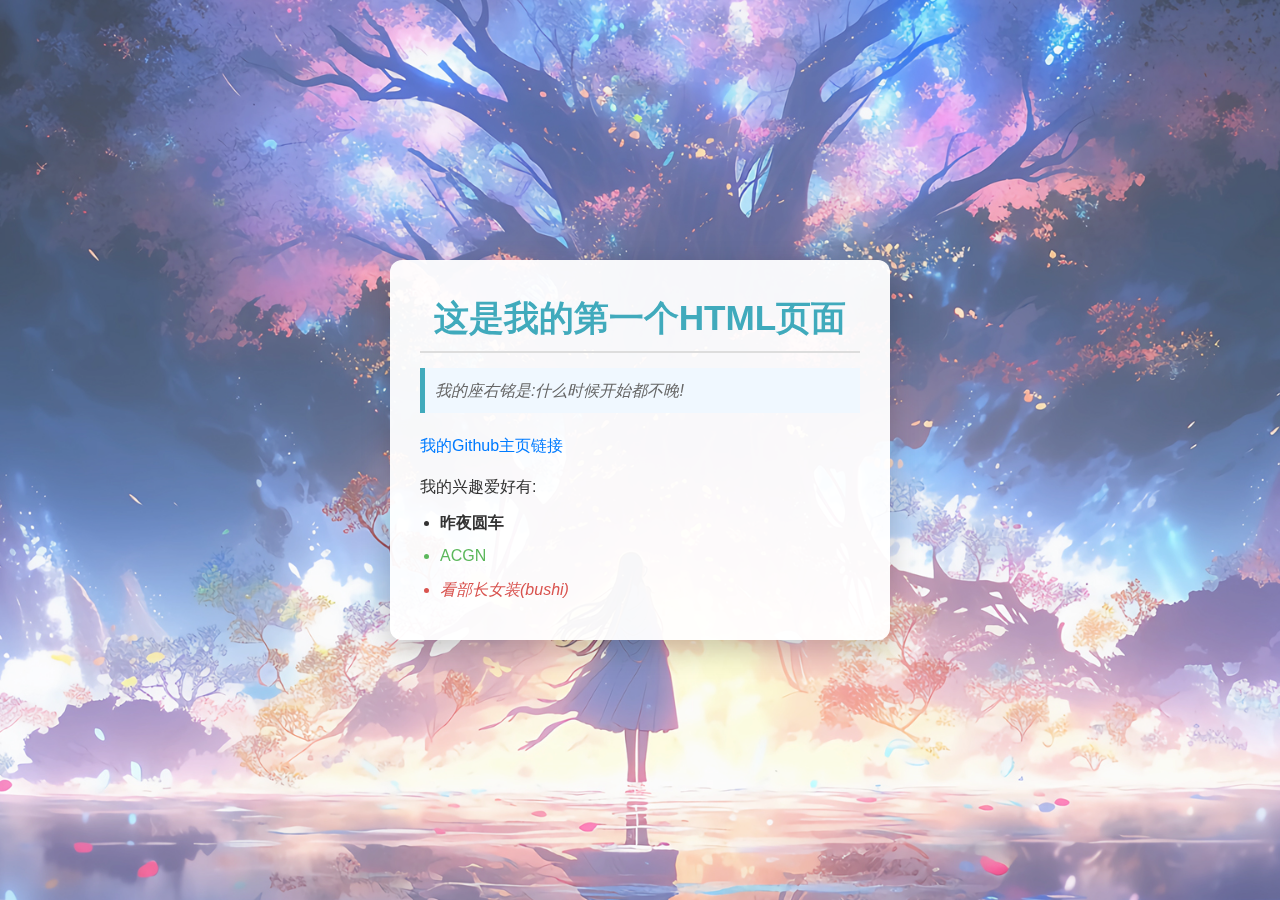
<file: index.html>
<!DOCTYPE html>
<html lang="en">
<head>
    <meta charset="UTF-8">
    <meta name="viewport" content="width=device-width, initial-scale=1.0">
    <link rel="stylesheet" href="./style.css">
    <title>Document</title>
</head>
<body class="container">
    <canvas></canvas>
    <div class="main-box">
        <div class="title">这是我的第一个HTML页面</div>
        <div class="moto">我的座右铭是:什么时候开始都不晚!</div>
        <a href="https://github.com/alfilite520-beep">我的Github主页链接</a>
        <p>我的兴趣爱好有:</p>
        <ul>
            <li class="hobby">昨夜圆车</li>
            <li class="hobby2">ACGN</li>
            <li class="hobby3">看部长女装(bushi)</li>
        </ul>
    </div>
</body>
</html>
</file>
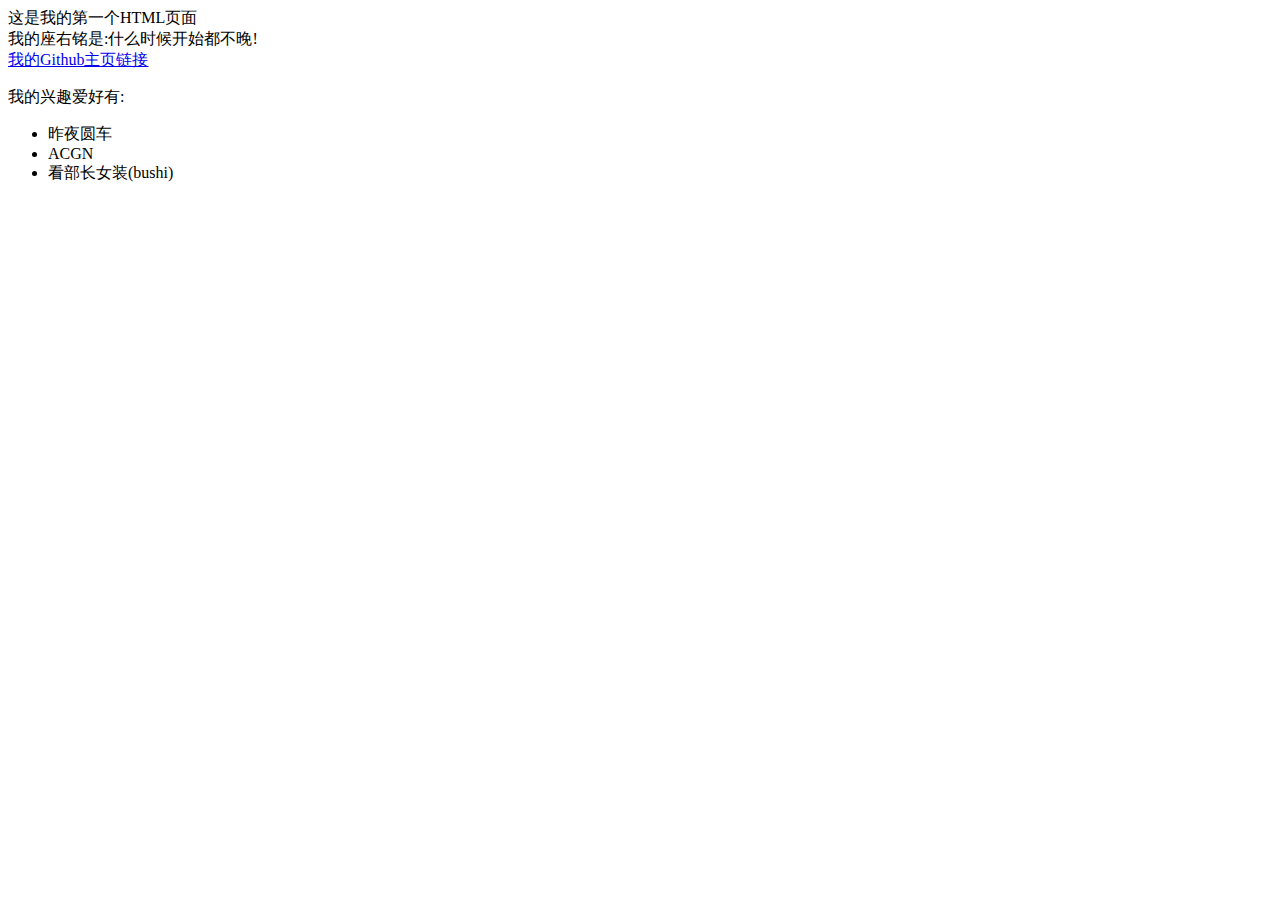
<file: index_base.html>
<!DOCTYPE html>
<html lang="en">
<head>
    <meta charset="UTF-8">
    <meta name="viewport" content="width=device-width, initial-scale=1.0">
    <title>Document</title>
</head>
<body>
    <div>这是我的第一个HTML页面</div>
    <div>我的座右铭是:什么时候开始都不晚!</div>
    <a href="https://github.com/alfilite520-beep">我的Github主页链接</a>
    <p>我的兴趣爱好有:</p>
    <ul>
        <li>昨夜圆车</li>
        <li>ACGN</li>
        <li>看部长女装(bushi)</li>
    </ul>
</body>
</html>
</file>
<file: style.css>
* {
    /* 保持原有的重置 */
    padding: 0;
    margin: 0;
    /* 引入更现代的盒模型，便于布局 */
    box-sizing: border-box; 
}

/* 页面背景 */
.container {
    background-color: rgba(64, 170, 186, 0.6);
    background-image: url('./R-C.jpg'); 
    background-attachment: fixed; 
    background-size: cover; 
    background-position: center center; 
    background-repeat: no-repeat;
    /* 优化：设置字体为无衬线字体，提高整体可读性 */
    font-family: 'Segoe UI', Tahoma, Geneva, Verdana, sans-serif;
    /* 确保容器占据整个视口 */
    min-height: 100vh; 
    /* 启用Flex布局以便于居中 main-box */
    display: flex;
    justify-content: center; /* 水平居中 */
    align-items: center; /* 垂直居中 */
}

/* Canvas 保持透明度和固定位置 */
canvas {
    background-color:rgba(255, 255, 255, 0.19);
    position: fixed;
    top: 0;
    left: 0;
    width: 100%;
    height: 100%;
    /* 降低 z-index，确保 main-box 在上面 */
    z-index: 1; 
}

/* 主内容区域优化 */
.main-box {
    width: 90%; 
    max-width: 500px; 
    padding: 30px;
    
    /* 添加视觉美化 */
    background-color: rgba(255, 255, 255, 0.95); /* 半透明白色背景 */
    border-radius: 12px; /* 圆角 */
    box-shadow: 0 10px 30px rgba(0, 0, 0, 0.2); /* 阴影使其浮起 */
    position: relative; 
    z-index: 3; 
    color: #333;
    line-height: 1.6;

    /* ========== 动画样式添加开始 ========== */
    animation: fadeInSlideUp 1s ease-out forwards;
    /* 动画名称: fadeInSlideUp (自定义)
       持续时间: 1s
       缓动函数: ease-out (开始快，结束慢)
       填充模式: forwards (动画结束后保持最后一帧的样式) */
    /* ========== 动画样式添加结束 ========== */
}

/* 标题样式 */
.title {
    font-size: 2.2em;
    font-weight: bold;
    color: #40aabc; 
    margin-bottom: 15px;
    border-bottom: 2px solid #ddd; 
    padding-bottom: 5px;
    text-align: center;
}

/* 座右铭样式 */
.moto {
    font-style: italic;
    color: #666;
    margin-bottom: 20px;
    padding: 10px;
    background-color: #f0f8ff; 
    border-left: 5px solid #40aabc;
}

/* 链接样式 */
a {
    color: #007bff; 
    text-decoration: none; 
    transition: color 0.3s;
    display: block; 
    margin-bottom: 15px;
}

a:hover {
    color: #0056b3; 
    text-decoration: underline; 
}

/* 列表样式 */
ul {
    list-style-type: disc; 
    padding-left: 20px;
    margin-top: 10px;
}

/* 列表项样式 */
li {
    margin-bottom: 8px;
}

.hobby {
    font-weight: bold;
}

.hobby2 {
    color: #5cb85c;
}

.hobby3 {
    color: #d9534f;
    font-style: italic;
}

/* ========== CSS Keyframes 动画定义 ========== */
@keyframes fadeInSlideUp {
    /* 动画开始状态 (0%) */
    0% {
        opacity: 0; /* 完全透明 */
        /* 向下移动 50px */
        transform: translateY(50px); 
    }
    /* 动画结束状态 (100%) */
    100% {
        opacity: 1; /* 完全不透明 */
        /* 恢复到原始位置 */
        transform: translateY(0); 
    }
}
/* ======================================= */
</file>
